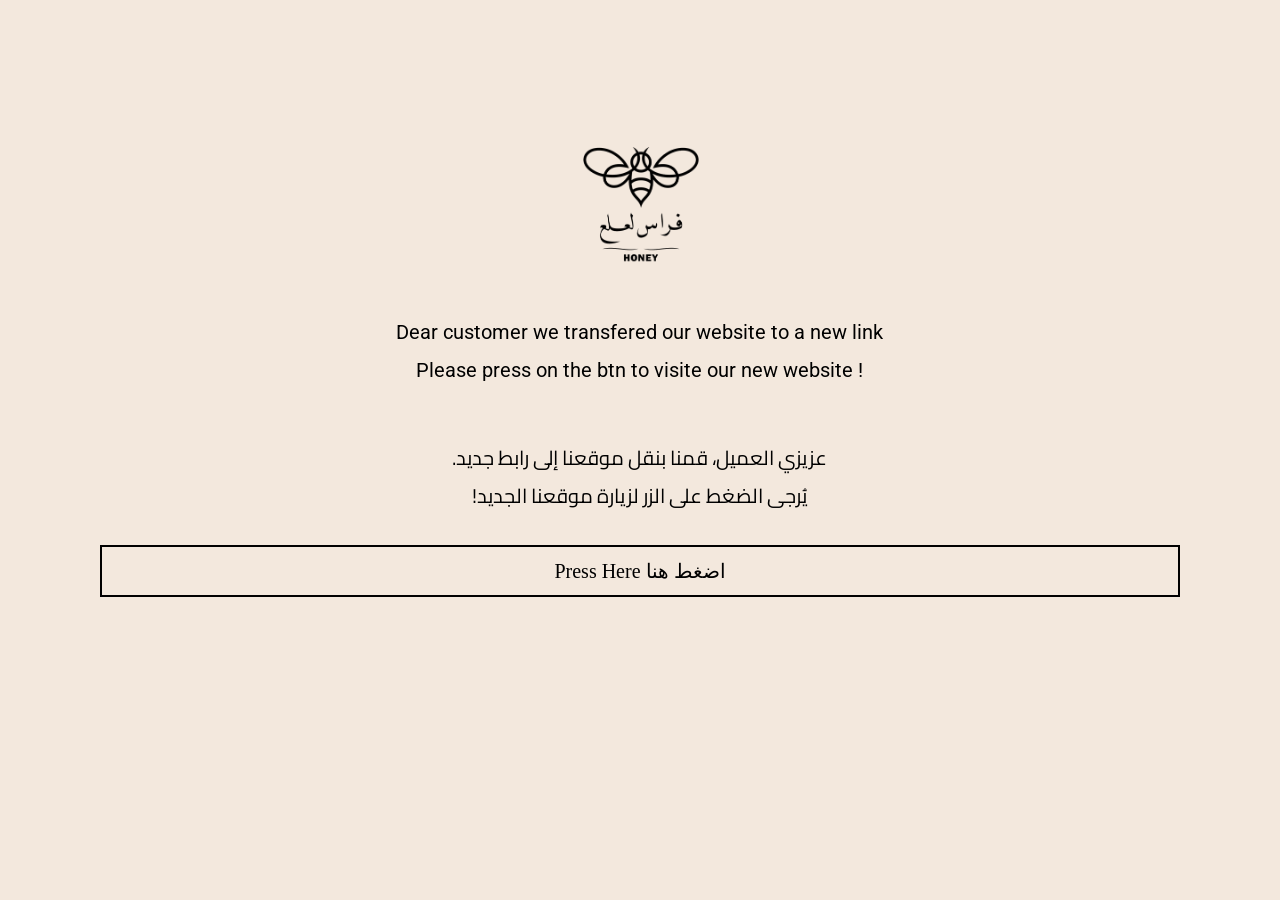
<file: index.html>
<!DOCTYPE html>
<html lang="en">
  <head>
    <meta charset="UTF-8" />
    <meta http-equiv="X-UA-Compatible" content="IE=edge" />

    <meta name="viewport" content="width=device-width, initial-scale=1.0" />
    <link rel="preconnect" href="https://fonts.googleapis.com" />
    <link rel="preconnect" href="https://fonts.gstatic.com" crossorigin />
    <link
      href="https://fonts.googleapis.com/css2?family=Cairo&family=Roboto&display=swap"
      rel="stylesheet"
    />
    <title>Dear customer</title>
    <style>
      body {
        background-color: #f3e8dd;
      }
      main {
        text-align: center;
        height: 80vh;
        width: 95%;
        margin: auto;
        display: flex;
        align-items: center;
        justify-content: center;
        flex-direction: column;
        line-height: 1.9;
        gap: 10px;
      }
      .eng {
        font-size: 20px;
        font-family: "Roboto", sans-serif;
      }
      .ar {
        font-family: "Cairo", sans-serif;
        direction: rtl;
        font-size: 20px;
      }
      .btn {
        font-size: 20px;
        padding: 5px;
        border: 2px solid;
        
        
        align-items: center;
      }

     a{
        text-decoration: none;
        color: black;
        width: 90%;
        cursor: pointer;
        transition: 0.2s;
        border-radius: 0.5rem;
      }
      a:hover{
        background-color:#FFF5B8;
      }
      img{
        width: 130px;
      }
    </style>
  </head>
  <body>
    <main>
      <div class="img">
        <img src="profile-img.png" alt="">
      </div>
      <div class="eng">
        <p>
          Dear customer we transfered our website to a new link <br />
          Please press on the btn to visite our new website !
        </p>
      </div>
      <div class="ar">
        <p>
          عزيزي العميل، قمنا بنقل موقعنا إلى رابط جديد.<br />
          يُرجى الضغط على الزر لزيارة موقعنا الجديد!
        </p>
      </div>
      <a href="https://firaslaalaahoney.com">
        <div class="btn">Press Here اضغط هنا</div></a
      >
    </main>
  </body>
</html>
</file>
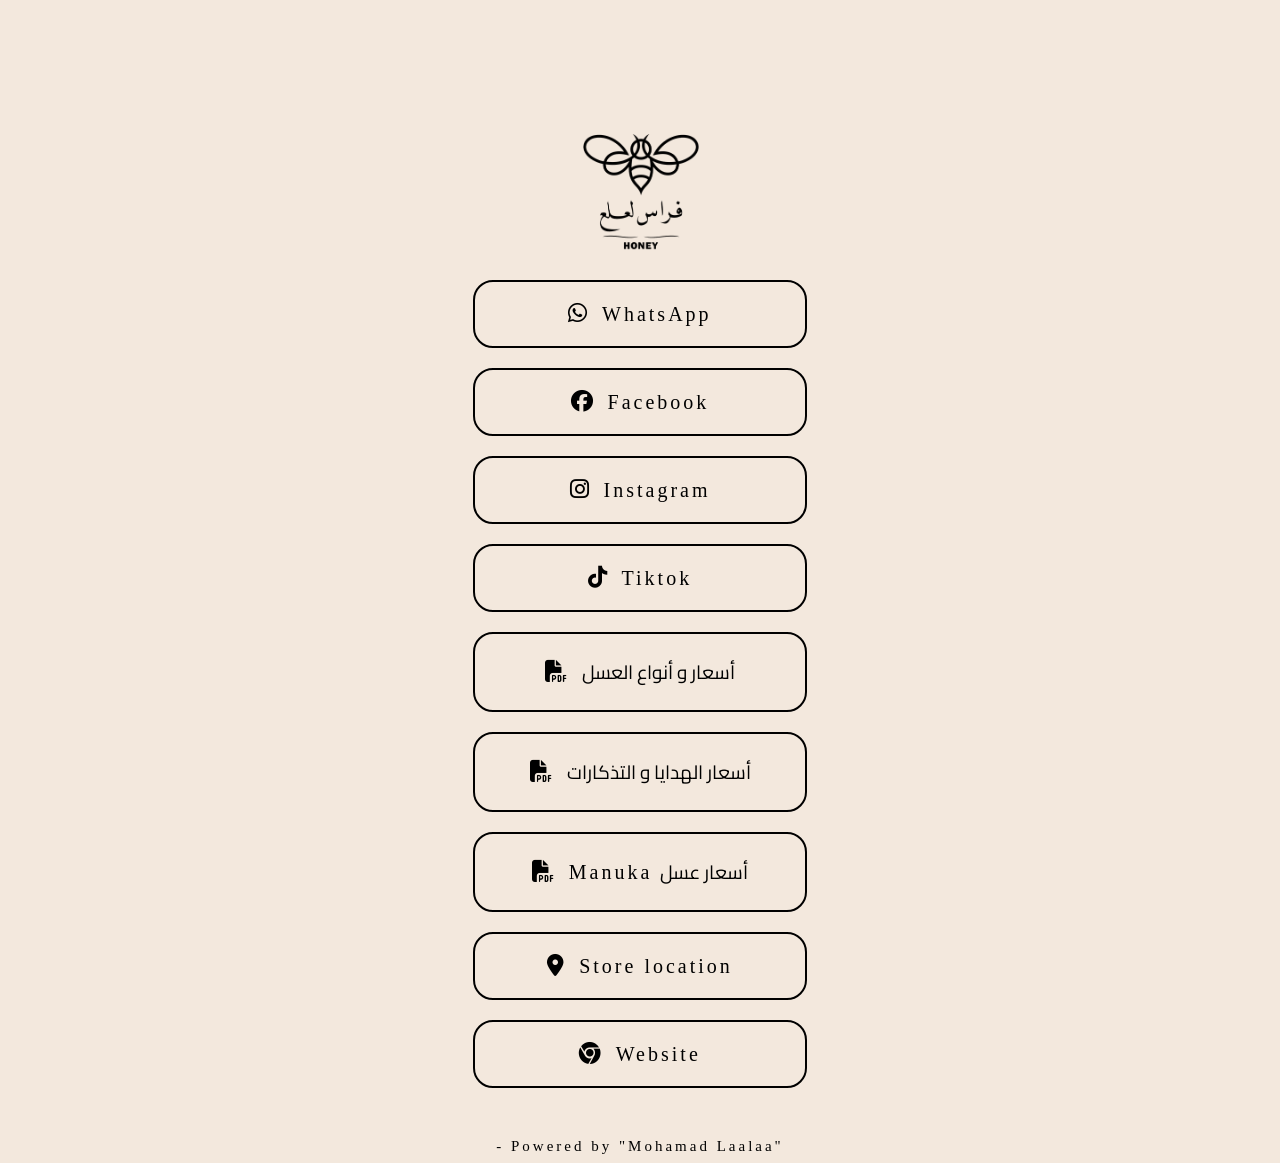
<file: HoneyFirasLaalaa.html>
<!DOCTYPE html>
<html lang="en">
  <head>
    <meta charset="UTF-8" />
    <meta http-equiv="X-UA-Compatible" content="IE=edge" />
    <meta name="viewport" content="width=device-width, initial-scale=1.0" />
    <link rel="stylesheet" href="https://cdnjs.cloudflare.com/ajax/libs/font-awesome/6.1.1/css/all.min.css">
    <link rel="preconnect" href="https://fonts.googleapis.com">
    <link rel="preconnect" href="https://fonts.gstatic.com" crossorigin>
    <link href="https://fonts.googleapis.com/css2?family=Cairo:wght@200;300;400;500;600;700;800;900&display=swap" rel="stylesheet">
    <link rel="stylesheet" href="style.css">
    <title>Firas Laalaa Honey</title>
  </head>
  <body>
    <main>
        <!-- 1- profile picture -->
      <img class="profile-picture" src="profile img.png"></img>
      <!-- 2- profile name  -->
      <!-- <div class="profile-name">Firas Laalaa Honey</div>-->
      <!-- 3- links  -->
      <a href="https://wa.me/96176723329" class="links"><i class="fab fa-whatsapp"></i>
          WhatsApp
      </a>

      <a href="https://www.facebook.com/firaslaalaahoney" class="links"><i class="fab fa-facebook"></i>
          Facebook
      </a>
      <a href="https://www.instagram.com/firaslaalaahoney" class="links"><i class="fab fa-instagram"></i>
          Instagram
      </a>

      <a href="https://tiktok.com/@firaslaalaahoney" class="links"> <i class="fab fa-tiktok"></i>
          Tiktok
      </a>
      <a href="prices/Honey.html"
          class="links"><i class="fa-solid fa-file-pdf"></i>
          <span class="arabic">أسعار و أنواع العسل</span>
      </a>

      <a href="prices/gifts.html"
          class="links"><i class="fa-solid fa-file-pdf"></i>
          <span class="arabic">أسعار الهدايا و التذكارات</span>
      </a>


      <a href="prices/manuka.html"
          class="links"><i class="fa-solid fa-file-pdf"></i>
          Manuka <span class="arabic">أسعار عسل </span>
      </a>
      <a href="https://www.google.com/maps/place/Firas+Laalaa+Honey,+Amin+Moukaddam,+Tripoli+1301/@34.4442495,35.8261303,18z/data=!4m2!3m1!1s0x1521f3aa2200684f:0x2e0a9c5625eb7964?hl=en-lb"
          class="links"><i class="fas fa-map-marker-alt"></i>
          Store location
      </a>
      <a href="https://firashoney.com" class="links"><i class="fab fa-chrome"></i>
          Website
      </a>
      <!-- this is the footer -->
      <footer class="footer">
          - Powered by <a href="https://www.instagram.com/mohamad.laalaa/">"Mohamad Laalaa"</a>




      </footer>
    </main>
    <script src="index.js"></script>
  </body>
</html>
</file>
<file: style.css>
main {
  position: relative;
  text-align: center;
  opacity: 0;
  filter: blur(5px);
  transition: opacity 1s ease-in-out, filter 0.5s ease-in-out;
}
body {
  background-color: #f3e8dd;
  font-family: Cambria, Cochin, Georgia, Times, "Times New Roman", serif;
  letter-spacing: 3px;
}
.profile-picture {
  display: block;
  margin-left: auto;
  margin-right: auto;
  margin-top: 10%;
  height: auto;
  max-width: 130px;
}
.profile-name {
  text-align: center;
  padding: 30px;
  font-size: 25px;
}
.links {
  text-align: center;
  margin-top: 20px;
  border: 1px solid #000;
  border-width: 2px;
  width: 290px;
  display: block;
  margin-left: auto;
  margin-right: auto;
  border-radius: 20px;
  font-size: 20px;
  padding: 20px;
}
a {
  text-decoration: none;
  color: #000;
  transition: color 1s;
}
a:hover {
  background-color: #ffd900;
}
i {
  padding-right: 4px;
  font-size: 22px;
}
.footer {
  margin-left: auto;
  margin-right: auto;
  text-align: center;
  position: relative;
  margin-top: 50px;
  font-size: 15px;
}
.arabic {
  font-family: Cairo, sans-serif;
  letter-spacing: 0;
  font-size: 19px;
}
</file>
